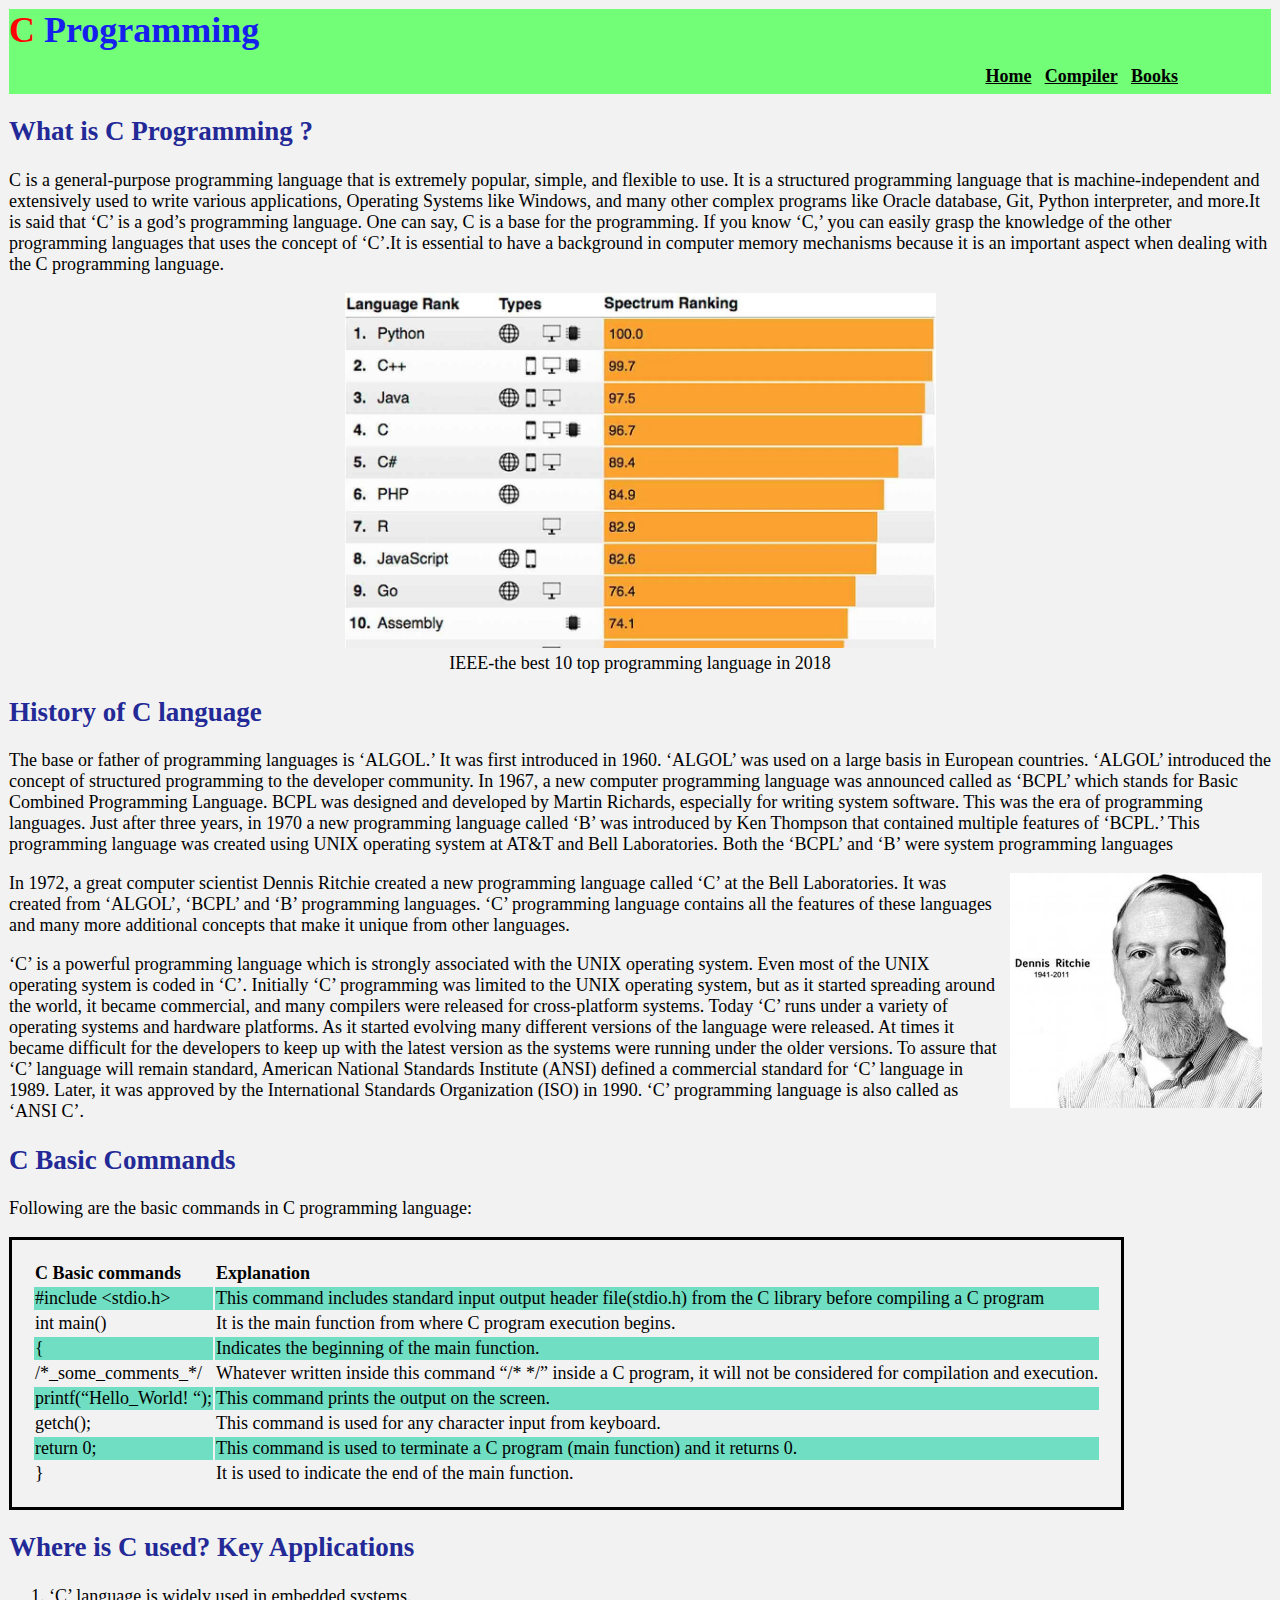
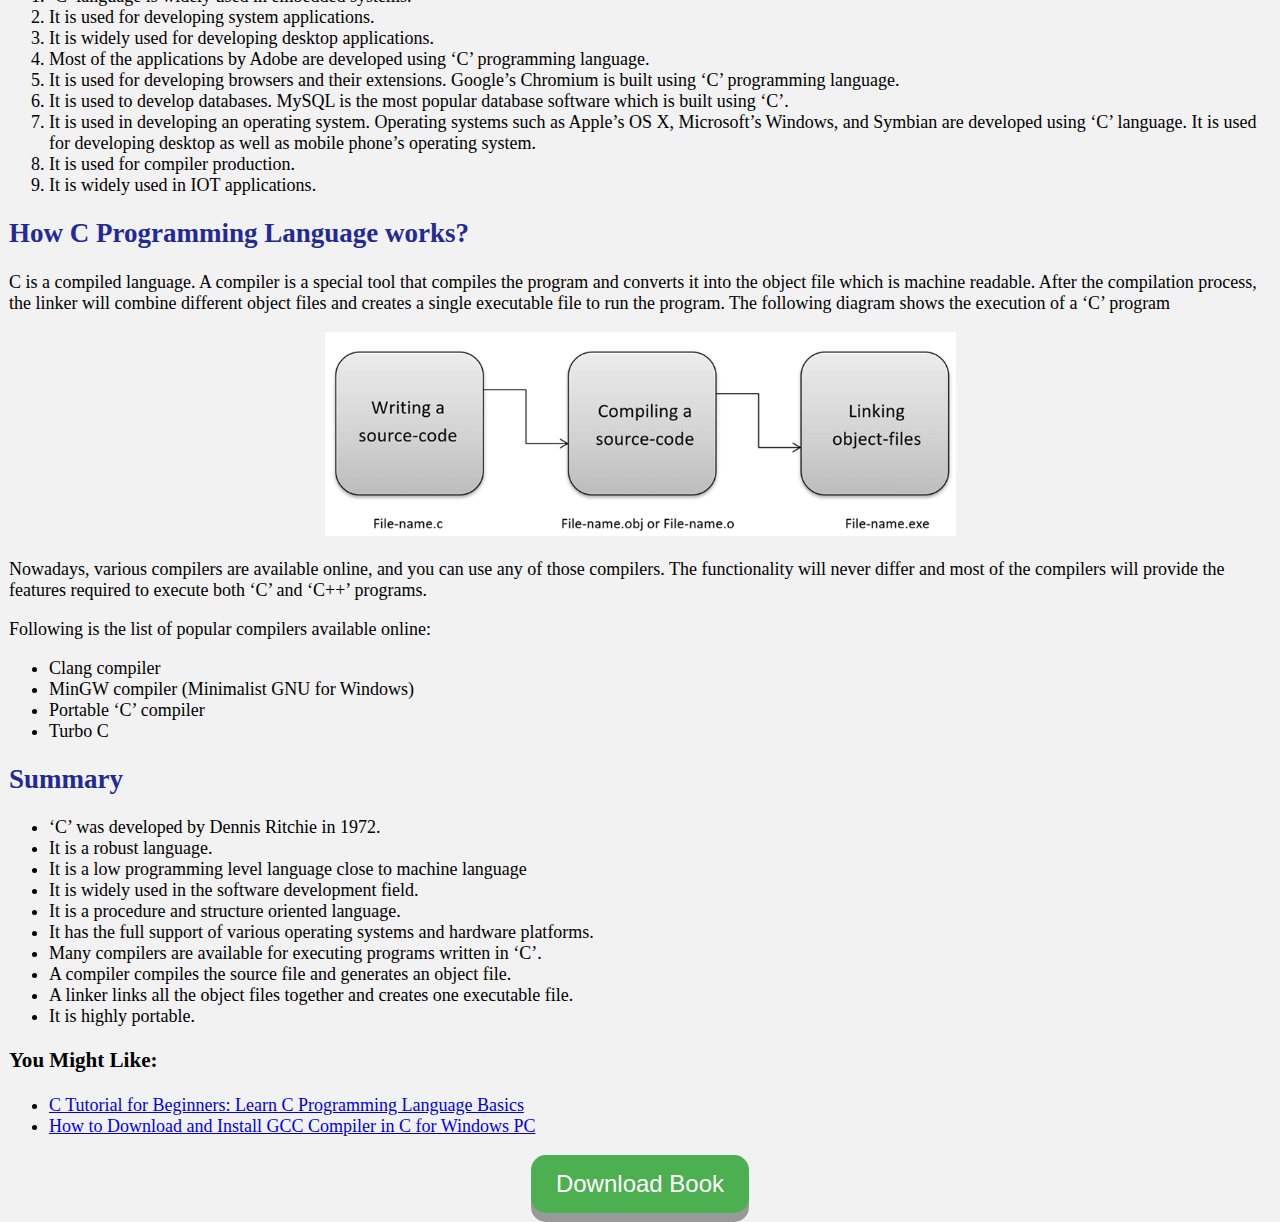
<file: Assignment 1/Part A/Index.html>
<!DOCTYPE html>
<html lang="en">

<head>
    <meta charset="UTF-8">
    <meta http-equiv="X-UA-Compatible" content="IE=edge">
    <meta name="viewport" content="width=device-width, initial-scale=1.0">
    <title>C Programming</title>
    <link rel="stylesheet" href="style.css">
</head>

<body>
    <div class="nav">
        <section class="logo">
            C <Span>Programming</Span>
        </section>
        <section class="nav-section">
            <a href="#">Home</a>
            <a href="https://www.onlinegdb.com/online_c_compiler" target="_blank">Compiler</a>
            <a href="#book">Books</a>
        </section>
    </div>
    <!-- designed By Pavan -->

    <div class="content1">
        <h2>What is C Programming ?</h2>
        <p>C is a general-purpose programming language that is extremely popular, simple, and flexible to use. It is a
            structured programming language that is machine-independent and extensively used to write various
            applications, Operating Systems like Windows, and many other complex programs like Oracle database, Git,
            Python interpreter, and more.It is said that ‘C’ is a god’s programming language. One can say, C is a base
            for the programming. If you know ‘C,’ you can easily grasp the knowledge of the other programming languages
            that uses the concept of ‘C’.It is essential to have a background in computer memory mechanisms because it
            is an important aspect when dealing with the C programming language.
        </p>
        <center>
            <figure>
                <img src="./images/IEEE-the best 10 top programming language in 2018.jpg" alt="" height="50%"
                    width="50%">
                <figcaption>
                    IEEE-the best 10 top programming language in 2018
                </figcaption>
            </figure>
        </center>

    </div>

    <div class="content2">
        <h2>History of C language</h2>
        <p>The base or father of programming languages is ‘ALGOL.’
            It was first introduced in 1960. ‘ALGOL’ was used on a large basis in European countries.
            ‘ALGOL’ introduced the concept of structured programming to the developer community.
            In 1967, a new computer programming language was announced called as ‘BCPL’ which stands for Basic Combined
            Programming Language.
            BCPL was designed and developed by Martin Richards, especially for writing system software.
            This was the era of programming languages.
            Just after three years, in 1970 a new programming language called ‘B’ was introduced by Ken Thompson that
            contained multiple features of ‘BCPL.’
            This programming language was created using UNIX operating system at AT&T and Bell Laboratories.
            Both the ‘BCPL’ and ‘B’ were system programming languages
        </p>
        <img src="./images/dennis Ritchie.jpg" alt="" height="20%" width="20%">
        <p>In 1972, a great computer scientist Dennis Ritchie created a new programming language called ‘C’ at the Bell
            Laboratories.
            It was created from ‘ALGOL’, ‘BCPL’ and ‘B’ programming languages.
            ‘C’ programming language contains all the features of these languages and many more additional concepts that
            make it unique from other languages.
        </p>
        <p>‘C’ is a powerful programming language which is strongly associated with the UNIX operating system.
            Even most of the UNIX operating system is coded in ‘C’.
            Initially ‘C’ programming was limited to the UNIX operating system, but as it started spreading around the
            world, it became commercial, and many compilers were released for cross-platform systems.
            Today ‘C’ runs under a variety of operating systems and hardware platforms.
            As it started evolving many different versions of the language were released.
            At times it became difficult for the developers to keep up with the latest version as the systems were
            running under the older versions.
            To assure that ‘C’ language will remain standard, American National Standards Institute (ANSI) defined a
            commercial standard for ‘C’ language in 1989.
            Later, it was approved by the International Standards Organization (ISO) in 1990.
            ‘C’ programming language is also called as ‘ANSI C’.
        </p>

    </div>
    <!-- designed By Pavan -->


    <div class="content3">
        <h2>C Basic Commands</h2>

        <p>Following are the basic commands in C programming language:</p>
        <table class="table table-striped">
            <tbody>
                <tr>
                    <td color="red"><strong>C Basic commands</strong></td>
                    <td color="red"><strong>Explanation</strong></td>
                </tr>
                <tr>
                    <td>#include &lt;stdio.h&gt;</td>
                    <td>This command includes standard input output header file(stdio.h) from the C library before
                        compiling a C program</td>
                </tr>
                <tr>
                    <td>int main()</td>
                    <td>It is the main function from where C program execution begins.</td>
                </tr>
                <tr>
                    <td>{</td>
                    <td>Indicates the beginning of the main function.</td>
                </tr>
                <tr>
                    <td>/*_some_comments_*/</td>
                    <td>Whatever written inside this command “/* */” inside a C program, it will not be considered for
                        compilation and execution.</td>
                </tr>
                <tr>
                    <td>printf(“Hello_World! “);</td>
                    <td>This command prints the output on the screen.</td>
                </tr>
                <tr>
                    <td>getch();</td>
                    <td>This command is used for any character input from keyboard.</td>
                </tr>
                <tr>
                    <td>return 0;</td>
                    <td>
                        <div>This command is used to terminate a C program (main function) and it returns 0.</div>
                    </td>
                </tr>
                <tr>
                    <td>}</td>
                    <td>
                        <div>It is used to indicate the end of the main function.</div>
                    </td>
                </tr>
            </tbody>
        </table>
    </div>
    <!-- designed By Pavan -->

    <div class="content4">
        <h2>Where is C used? Key Applications</h2>
        <ol>
            <li>‘C’ language is widely used in embedded systems.</li>
            <li>It is used for developing system applications.</li>
            <li>It is widely used for developing desktop applications.</li>
            <li>Most of the applications by Adobe are developed using ‘C’ programming language.</li>
            <li>It is used for developing browsers and their extensions. Google’s Chromium is built using ‘C’
                programming language.</li>
            <li>It is used to develop databases. MySQL is the most popular database software which is built using ‘C’.
            </li>
            <li>It is used in developing an operating system. Operating systems such as Apple’s OS X, Microsoft’s
                Windows, and Symbian are developed using ‘C’ language. It is used for developing desktop as well as
                mobile phone’s operating system.</li>
            <li>It is used for compiler production.</li>
            <li>It is widely used in IOT applications.</li>
        </ol>
    </div>
<!-- designed By Pavan -->
    <div class="content5">
        <h2>How C Programming Language works?</h2>

        <p>C is a compiled language. A compiler is a special tool that compiles the program and converts it into the
            object file which is machine readable. After the compilation process, the linker will combine different
            object files and creates a single executable file to run the program. The following diagram shows the
            execution of a ‘C’ program</p>
        <center><img src="./images/working.jpg" alt=""> </center>
        <p>Nowadays, various compilers are available online, and you can use any of those compilers. The
            functionality will never differ and most of the compilers will provide the features required to execute
            both ‘C’ and ‘C++’ programs.</p>
        <p>Following is the list of popular compilers available online:</p>
        <ul>
            <li> Clang compiler</li>
            <li> MinGW compiler (Minimalist GNU for Windows)</li>
            <li> Portable ‘C’ compiler</li>
            <li> Turbo C</li>
        </ul>

        <h2>Summary</h2>

        <ul>
            <li>‘C’ was developed by Dennis Ritchie in 1972.</li>
            <li>It is a robust language.</li>
            <li>It is a low programming level language close to machine language</li>
            <li>It is widely used in the software development field.</li>
            <li>It is a procedure and structure oriented language.</li>
            <li>It has the full support of various operating systems and hardware platforms.</li>
            <li>Many compilers are available for executing programs written in ‘C’.</li>
            <li>A compiler compiles the source file and generates an object file.</li>
            <li>A linker links all the object files together and creates one executable file.</li>
            <li>It is highly portable.</li>
        </ul>
    </div>

    <div class="content6">

        <h3>You Might Like:</h3>
        <ul>
            <li><a href="https://www.youtube.com/watch?v=8PopR3x-VMY">C Tutorial for Beginners: Learn C Programming
                    Language Basics </a></li>
            <li><a href="https://youtu.be/78j-Gvx2MP0">How to Download and Install GCC Compiler in C for Windows PC </a>
            </li>

        </ul>

        <center><Button id="book"
                href="https://usermanual.wiki/Pdf/CProgrammingAbsoluteBeginnersGuide3rdEditio.424140197.pdf">Download
                Book</Button> </center>


    </div>

</body>
</html>

<!-- designed By Pavan -->
</file>
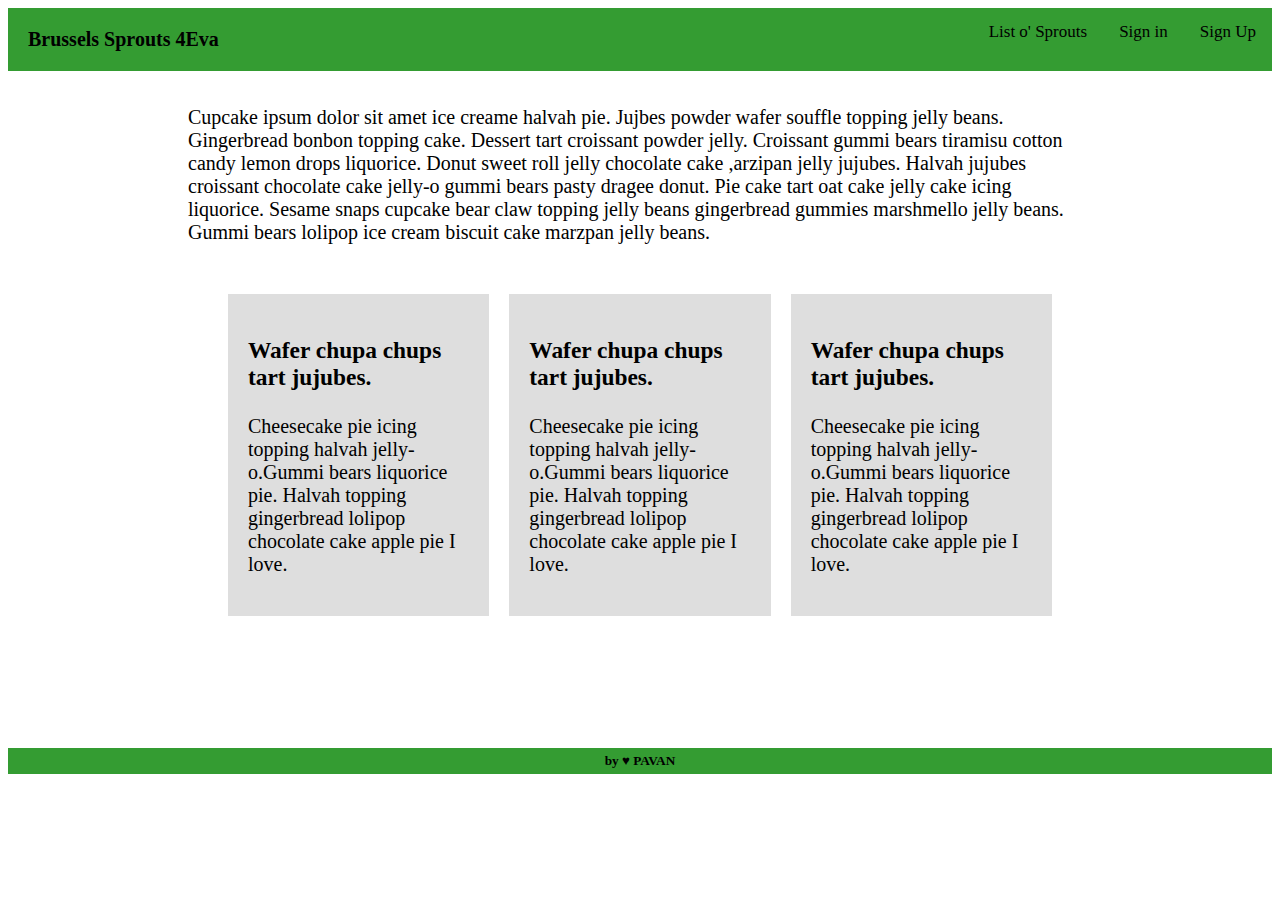
<file: Assignment 1/Part B/index.html>
<!DOCTYPE html>
<html lang="en">
<head>
    <meta charset="UTF-8">
    <meta http-equiv="X-UA-Compatible" content="IE=edge">
    <meta name="viewport" content="width=device-width, initial-scale=1.0">
    <title>Brussels Sprouts 4Eva</title>
    <link rel="stylesheet" href="style.css">
</head>
<body>
    <nav class="topnav">
        <p>Brussels Sprouts 4Eva</p>
        <a href="">Sign Up</a>
        <a href="">Sign in</a>
        <a href="">List o' Sprouts</a>
    </nav>
    <div class="para">
        <p>Cupcake ipsum dolor sit amet ice creame halvah pie. Jujbes powder wafer souffle topping jelly beans. 
            Gingerbread bonbon topping cake. Dessert tart croissant powder jelly. Croissant gummi bears tiramisu 
            cotton candy lemon drops liquorice. Donut sweet roll jelly chocolate cake ,arzipan jelly jujubes. 
            Halvah jujubes croissant chocolate cake jelly-o gummi bears pasty dragee donut. Pie cake tart oat 
            cake jelly cake icing liquorice. Sesame snaps cupcake bear claw topping jelly beans gingerbread 
            gummies marshmello jelly beans. Gummi bears lolipop ice cream biscuit cake marzpan jelly beans. </p>
    </div>
    
    <div class="items">
        <div class="box">
            <h3>Wafer chupa chups tart jujubes.</h3>
            <p>Cheesecake pie icing topping halvah jelly-o.Gummi bears liquorice pie. Halvah topping gingerbread 
                lolipop chocolate cake apple pie I love.</p>
        </div>
        <div class="box">
            <h3>Wafer chupa chups tart jujubes.</h3>
            <p>Cheesecake pie icing topping halvah jelly-o.Gummi bears liquorice pie. Halvah topping gingerbread 
                lolipop chocolate cake apple pie I love.</p>
        </div>
        <div class="box">
            <h3>Wafer chupa chups tart jujubes.</h3>
            <p>Cheesecake pie icing topping halvah jelly-o.Gummi bears liquorice pie. Halvah topping gingerbread 
                lolipop chocolate cake apple pie I love.</p>
        </div>
    </div>
    <footer>
        <h5>by &hearts; PAVAN</h5>
    </footer>
</body>
</html>
</file>
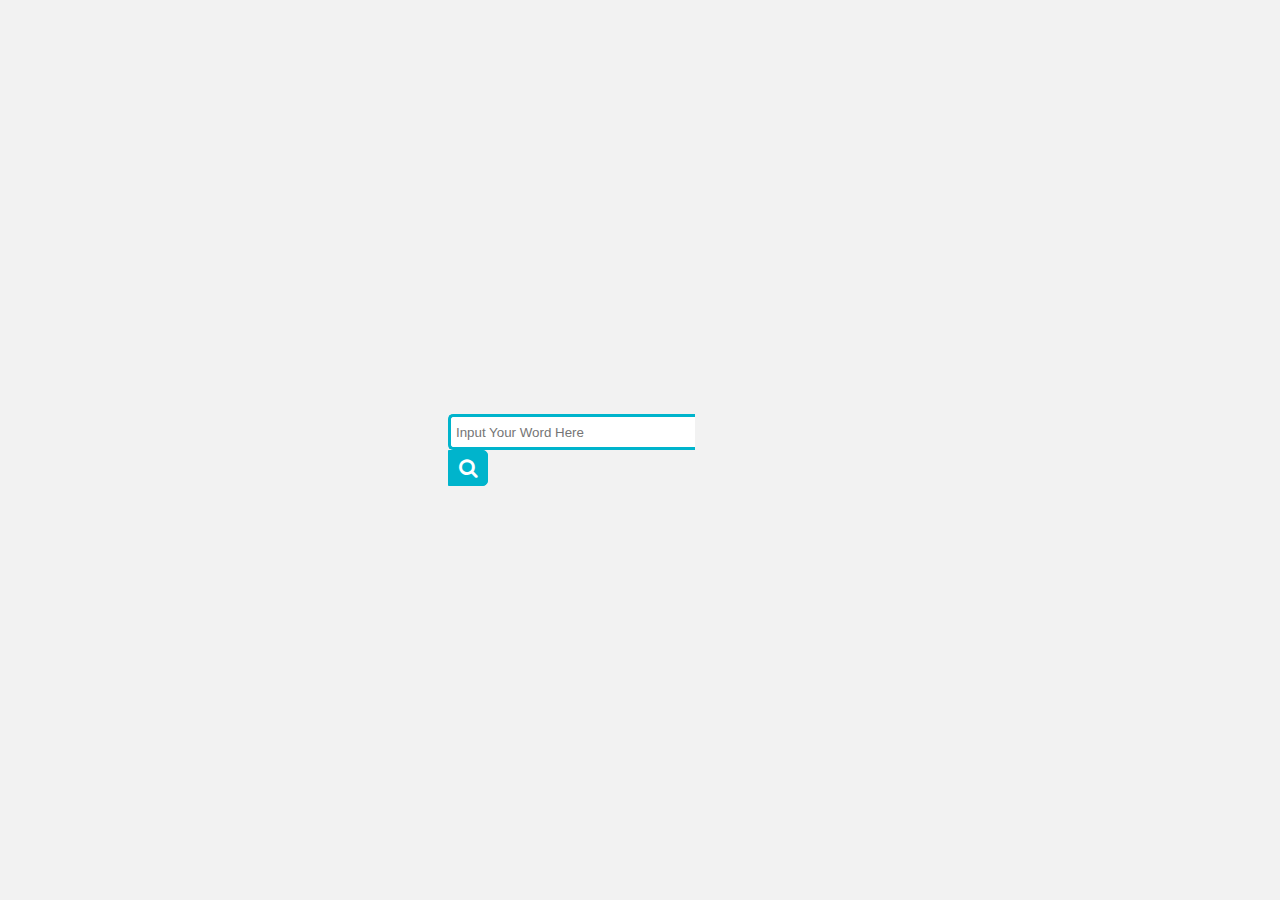
<file: Assignment 10/english dictionary/templates/index.html>
<!DOCTYPE html>
<html>
<head>
<link rel="stylesheet" href="https://cdnjs.cloudflare.com/ajax/libs/font-awesome/4.7.0/css/font-awesome.min.css">
<style>
@import url(https://fonts.googleapis.com/css?family=Open+Sans);

body{
  background: #f2f2f2;
  font-family: 'Open Sans', sans-serif;
}

.search {
  width: 100%;
  position: relative;
  display: flex;
}

.searchTerm {
  width: 100%;
  border: 3px solid #00B4CC;
  border-right: none;
  padding: 5px;
  height: 20px;
  border-radius: 5px 0 0 5px;
  outline: none;
  color: #9DBFAF;
}

.searchTerm:focus{
  color: #00B4CC;
}

.searchButton {
  width: 40px;
  height: 36px;
  border: 1px solid #00B4CC;
  background: #00B4CC;
  text-align: center;
  color: #fff;
  border-radius: 0 5px 5px 0;
  cursor: pointer;
  font-size: 20px;
}

/*Resize the wrap to see the search bar change!*/
.wrap{
  width: 30%;
  position: absolute;
  top: 50%;
  left: 50%;
  transform: translate(-50%, -50%);
}
</style>
</head>
<body>
<div class="wrap">
   <div class="search">
     <form action="word">
      <input type="text" name="search" class="searchTerm" placeholder="Input Your Word Here">
      <button type="submit" class="searchButton">
        <i class="fa fa-search"></i>
     </button>
    </form>
   </div>
</div>
</body>
</html>
</file>
<file: Assignment 1/Part A/style.css>
body {
  background-color: rgb(242, 242, 242);
  margin: 2px;
  padding: 7px;
  font-size: Large;
}
body .nav {
  background-color: #72fe77;
  display: flex;
  justify-content: space-between;
}
body .nav .logo {
  color: rgb(255, 4, 4);
  font-size: 200%;
  font-weight: bolder;
}
body .nav .logo span {
  color: rgb(22, 32, 237);
}
body .nav .nav-section {
  display: flex;
  padding-top: 4%;
  font-size: large;
  padding-right: 10%;
}
body .nav .nav-section a {
  padding: 4%;
  color: black;
  font-weight: bold;
}
body .nav .nav-section a:hover {
  background-color: rgb(255, 255, 255);
  border-radius: 15%;
  border-color: black;
}
body .content1 h2 {
  color: rgb(35, 41, 150);
}
body .content1 p {
  font-size: large;
}
body .content2 h2 {
  color: rgb(35, 41, 150);
}
body .content2 p {
  font-size: large;
}
body .content2 img {
  float: right;
  padding: 0 9px;
}
body .content3 {
  display: block;
}
body .content3 h2 {
  color: rgb(35, 41, 150);
}
body .content3 p {
  font-size: large;
}
body .content3 table {
  padding: 20px;
  border: 3px solid black;
}
body .content3 table tr:nth-child(even) {
  background-color: #70dec3;
}
body .content4 h2 {
  color: rgb(35, 41, 150);
}
body .content5 h2 {
  color: rgb(35, 41, 150);
}
body .content5 img {
  height: 50%;
  width: 50%;
}
body .content6 button {
  display: inline-block;
  padding: 15px 25px;
  font-size: 24px;
  cursor: pointer;
  text-align: center;
  text-decoration: none;
  outline: none;
  color: #fff;
  background-color: #4CAF50;
  border: none;
  border-radius: 15px;
  box-shadow: 0 9px #999;
}
body .content6 button:hover {
  background-color: #3e8e41;
}
body .content6 button:active {
  background-color: #3e8e41;
  box-shadow: 0 5px #666;
  transform: translateY(4px);
}/*# sourceMappingURL=style.css.map */
</file>
<file: Assignment 1/Part B/style.css>
.para{
    padding: 5px 170px;
    margin: 10px;
    font-size: 20px;
}
.items {
    display: grid;
    grid-template-columns: auto auto auto;
    padding: 5px 210px;
    padding-bottom: 100px;
}
.box {
    background-color: rgba(214, 214, 214, 0.8);
    padding: 20px;
    font-size: 20px;
    margin: 10px;
}
footer{
    background: #349c32;
    text-align: center;
}
footer h5{
    padding: 5px;
}

.material-symbols-outlined {
    font-variation-settings:
    'FILL' 0,
    'wght' 400,
    'GRAD' 0,
    'opsz' 48
  }


.topnav {
    overflow: hidden;
    background-color: #349c32;
}
.topnav p {
    color: rgb(0, 0, 0);
    float: left;
    padding-left: 20px;
    font-weight: bold;
    font-family: 'EB Garamond', serif;
    font-size: 20px;
}  
.topnav a {
    float: right;
    color: #000000;
    text-align: center;
    padding: 14px 16px;
    text-decoration: none;
    font-size: 17px;
  }
  
  .topnav a:hover {
    background-color: #99d298;
    color: black;
}
</file>
